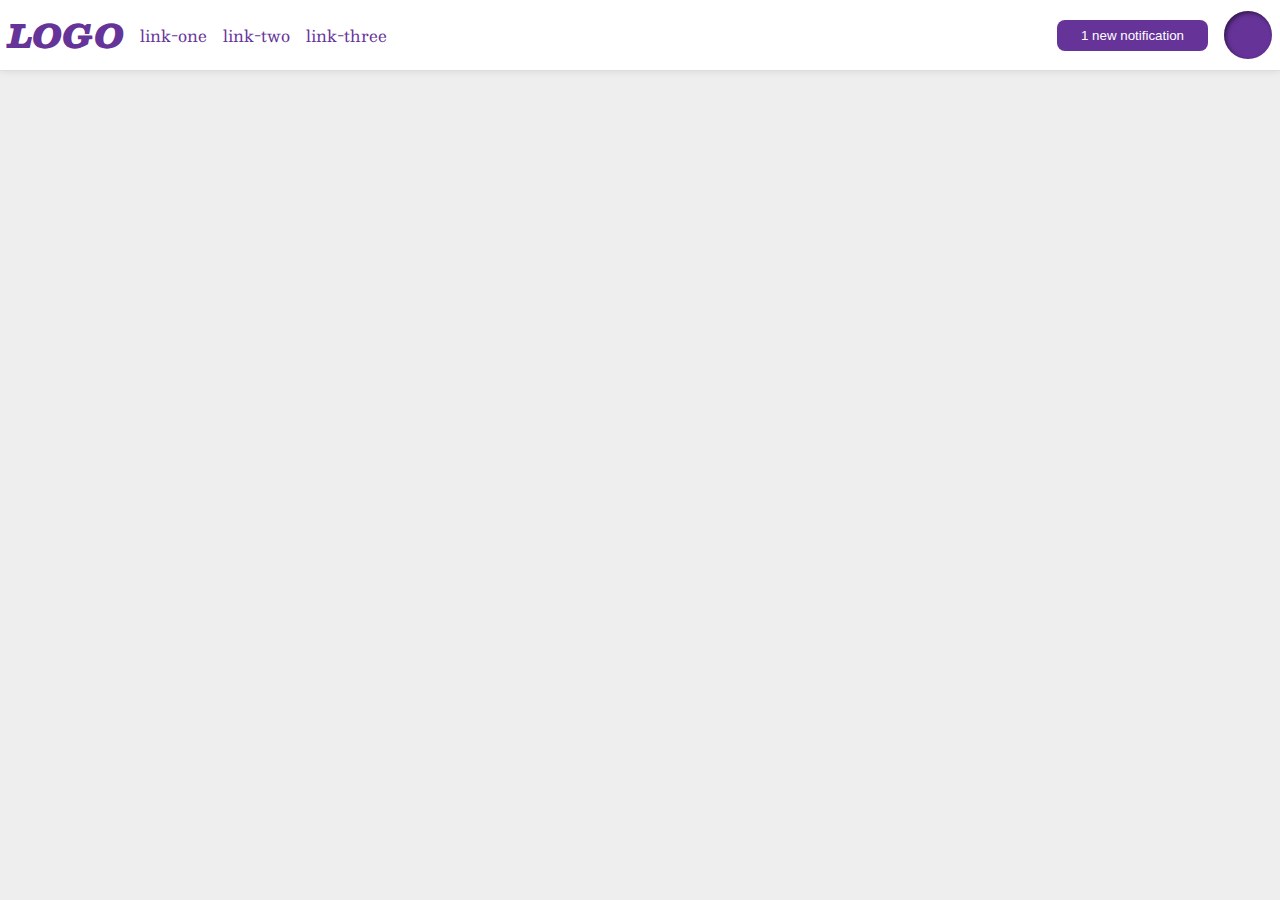
<file: foundations/flex/03-flex-header-2/index.html>
<!DOCTYPE html>
<html lang="en">
  <head>
    <meta charset="UTF-8">
    <meta http-equiv="X-UA-Compatible" content="IE=edge">
    <meta name="viewport" content="width=device-width, initial-scale=1.0">
    <title>Flex Header 2</title>
    <link rel="stylesheet" href="style.css">
  </head>
  <body>
    <div class="header">
      <div class="left-side">
        <div class="logo">
          LOGO
        </div>
        <ul class="links">
          <li><a href="https://google.com">link-one</a></li>
          <li><a href="https://google.com">link-two</a></li>
          <li><a href="https://google.com">link-three</a></li>
        </ul>
      </div>
      <div class="right-side">
        <button class="notifications">
          1 new notification
        </button>
        <div class="profile-image"></div>
      </div>
    </div>
  </body>
</html>
</file>
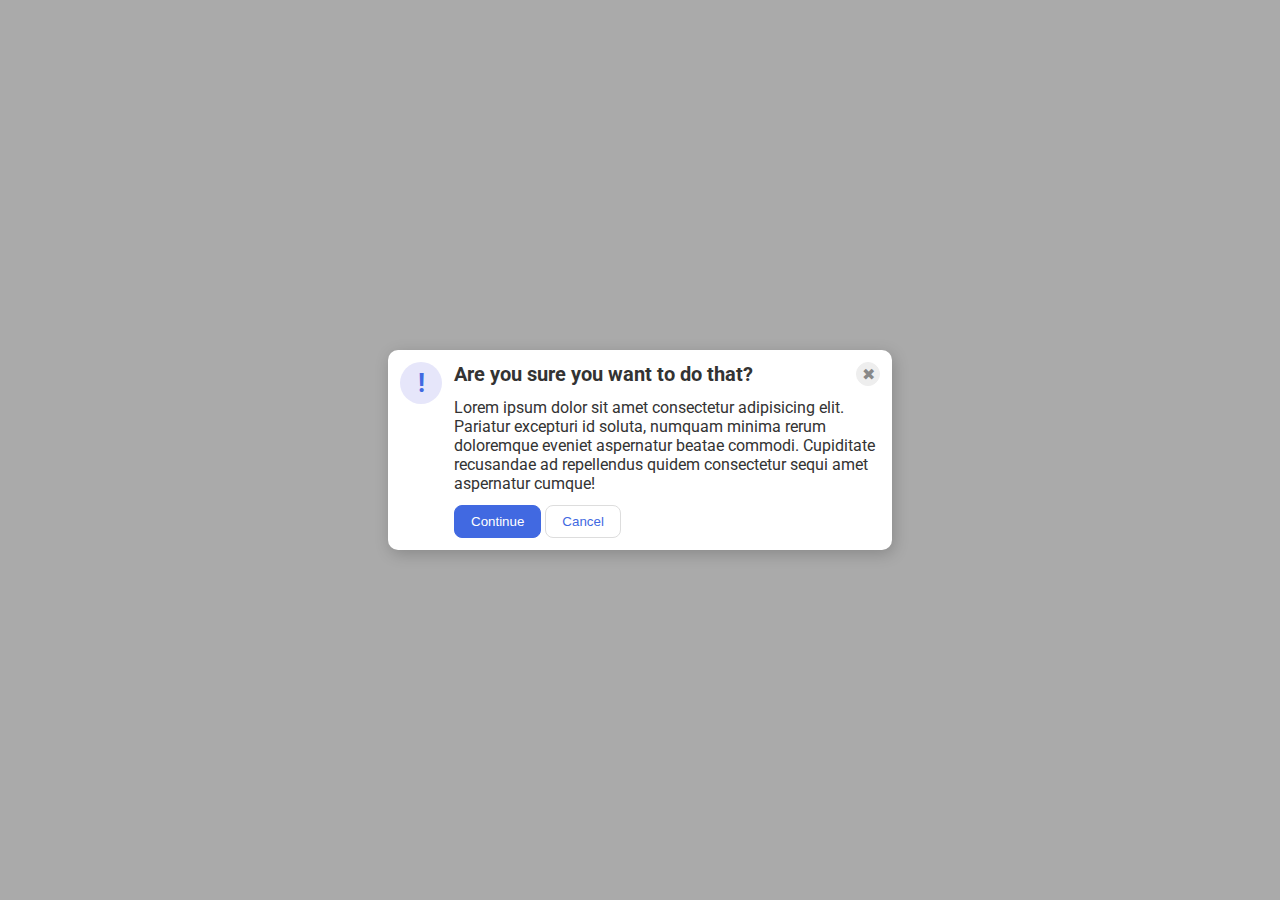
<file: foundations/flex/05-flex-modal/index.html>
<!DOCTYPE html>
<html lang="en">
  <head>
    <meta charset="UTF-8">
    <meta http-equiv="X-UA-Compatible" content="IE=edge">
    <meta name="viewport" content="width=device-width, initial-scale=1.0">
    <link rel="stylesheet" href="style.css">
    <title>Modal</title>
  </head>
  <body>
    <div class="modal">
        <div class="icon">!</div>

        <div class="right-side">
          <div class="title">
            <div class="header"><strong>Are you sure you want to do that?</strong></div>
            <button class="close-button">✖</button>
          </div>
          <div class="text">Lorem ipsum dolor sit amet consectetur adipisicing elit. Pariatur excepturi id soluta, numquam minima rerum doloremque eveniet aspernatur beatae commodi. Cupiditate recusandae ad repellendus quidem consectetur sequi amet aspernatur cumque!</div>
          <div class="buttons">
            <button class="continue">Continue</button>
            <button class="cancel">Cancel</button>
          </div>
        </div>
      
    </div>
  </body>
</html>
</file>
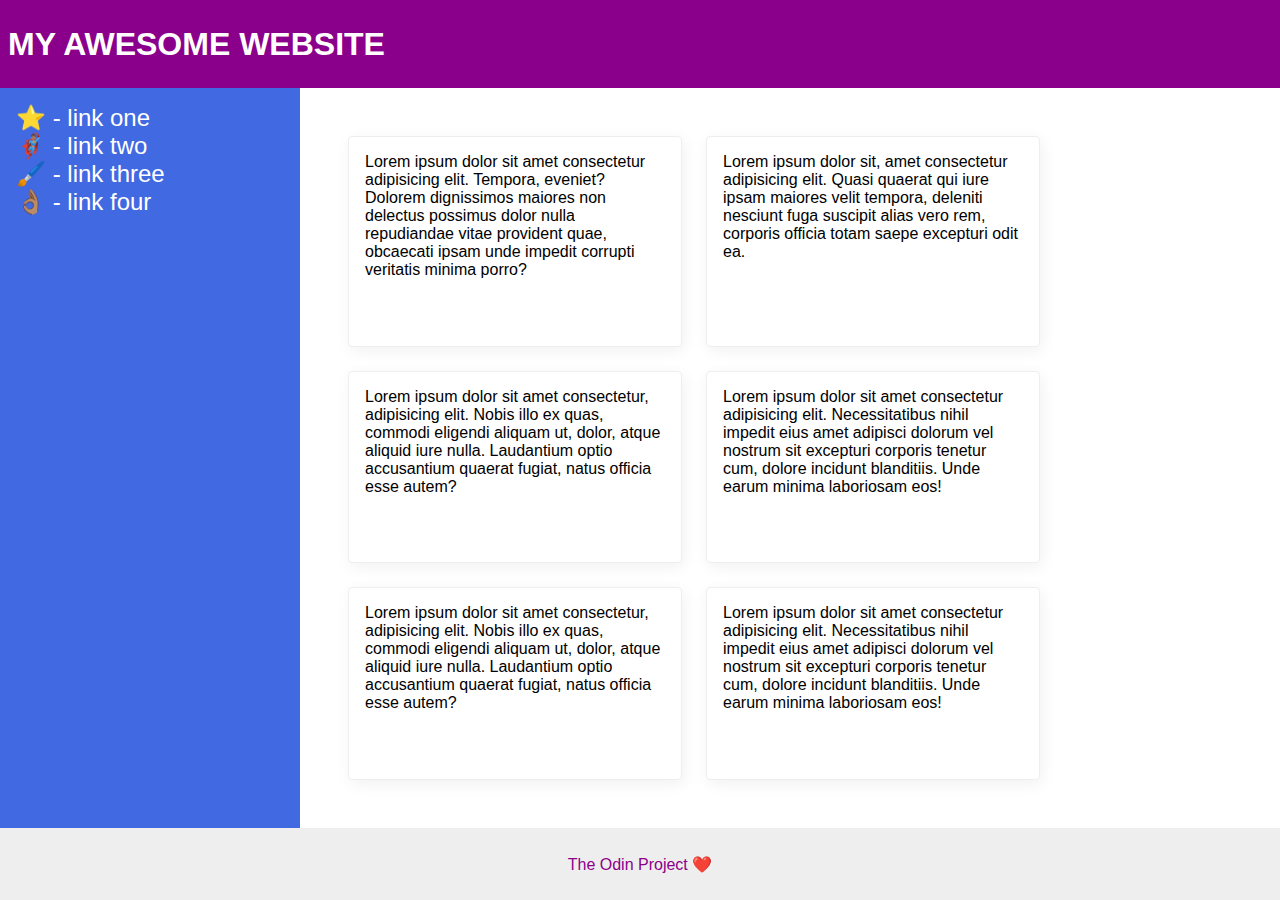
<file: foundations/flex/07-flex-layout-2/index.html>
<!DOCTYPE html>
<html lang="en">
  <head>
    <meta charset="UTF-8">
    <meta http-equiv="X-UA-Compatible" content="IE=edge">
    <meta name="viewport" content="width=device-width, initial-scale=1.0">
    <title>The Holy Grail</title>
    <link rel="stylesheet" href="style.css">
  </head>
  <body>
    <div class="header">
      <div id="title">MY AWESOME WEBSITE</div>
    </div>
    <div class="content-container">
      <div class="sidebar">
        <ul>
          <li><a href="#">⭐ - link one</a></li>
          <li><a href="#">🦸🏽‍♂️ - link two</a></li>
          <li><a href="#">🖌️ - link three</a></li>
          <li><a href="#">👌🏽 - link four</a></li>
        </ul>
      </div>
      <div class="card-container">
        <div class="card">Lorem ipsum dolor sit amet consectetur adipisicing elit. Tempora, eveniet? Dolorem dignissimos maiores non delectus possimus dolor nulla repudiandae vitae provident quae, obcaecati ipsam unde impedit corrupti veritatis minima porro?</div>
        <div class="card">Lorem ipsum dolor sit, amet consectetur adipisicing elit. Quasi quaerat qui iure ipsam maiores velit tempora, deleniti nesciunt fuga suscipit alias vero rem, corporis officia totam saepe excepturi odit ea.</div>
        <div class="card">Lorem ipsum dolor sit amet consectetur, adipisicing elit. Nobis illo ex quas, commodi eligendi aliquam ut, dolor, atque aliquid iure nulla. Laudantium optio accusantium quaerat fugiat, natus officia esse autem?</div>
        <div class="card">Lorem ipsum dolor sit amet consectetur adipisicing elit. Necessitatibus nihil impedit eius amet adipisci dolorum vel nostrum sit excepturi corporis tenetur cum, dolore incidunt blanditiis. Unde earum minima laboriosam eos!</div>
        <div class="card">Lorem ipsum dolor sit amet consectetur, adipisicing elit. Nobis illo ex quas, commodi eligendi aliquam ut, dolor, atque aliquid iure nulla. Laudantium optio accusantium quaerat fugiat, natus officia esse autem?</div>
        <div class="card">Lorem ipsum dolor sit amet consectetur adipisicing elit. Necessitatibus nihil impedit eius amet adipisci dolorum vel nostrum sit excepturi corporis tenetur cum, dolore incidunt blanditiis. Unde earum minima laboriosam eos!</div>
      </div>
    </div>
    <div class="footer">
      The Odin Project ❤️
    </div>
  </body>
</html>
</file>
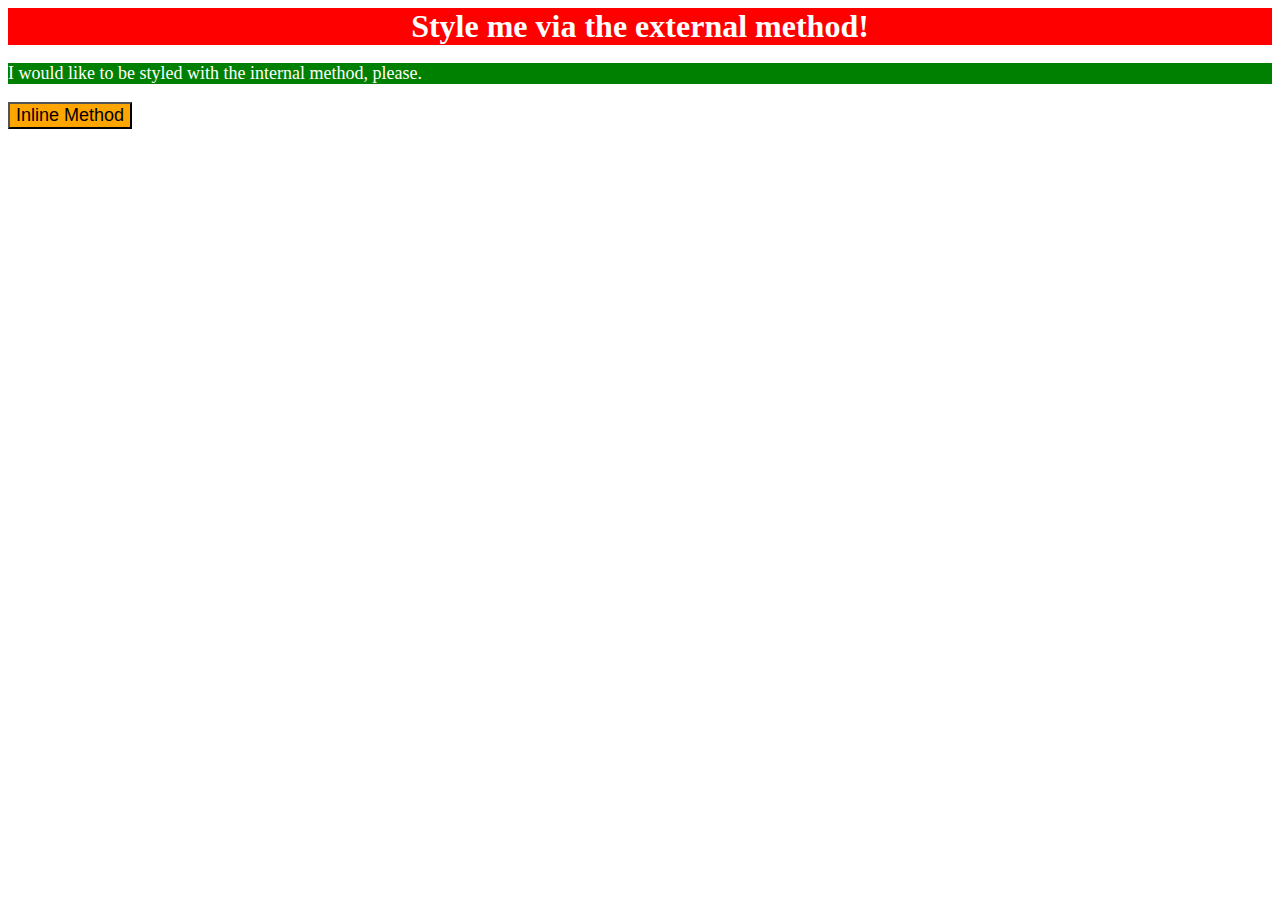
<file: foundations/intro-to-css/01-css-methods/index.html>
<!DOCTYPE html>
<html lang="en">
  <head>
    <meta charset="UTF-8">
    <meta http-equiv="X-UA-Compatible" content="IE=edge">
    <meta name="viewport" content="width=device-width, initial-scale=1.0">
    <link rel="stylesheet" href="styles.css">
    <title>Methods for Adding CSS</title>
    <style>
      p {
        background-color: green;
        color: white;
        font-size: 18px;
      }
    </style>
  </head>
  <body>
    <div>Style me via the external method!</div>
    <p>I would like to be styled with the internal method, please.</p>
    <button style="background-color: orange;font-size: 18px;">Inline Method</button>
  </body>
</html>
</file>
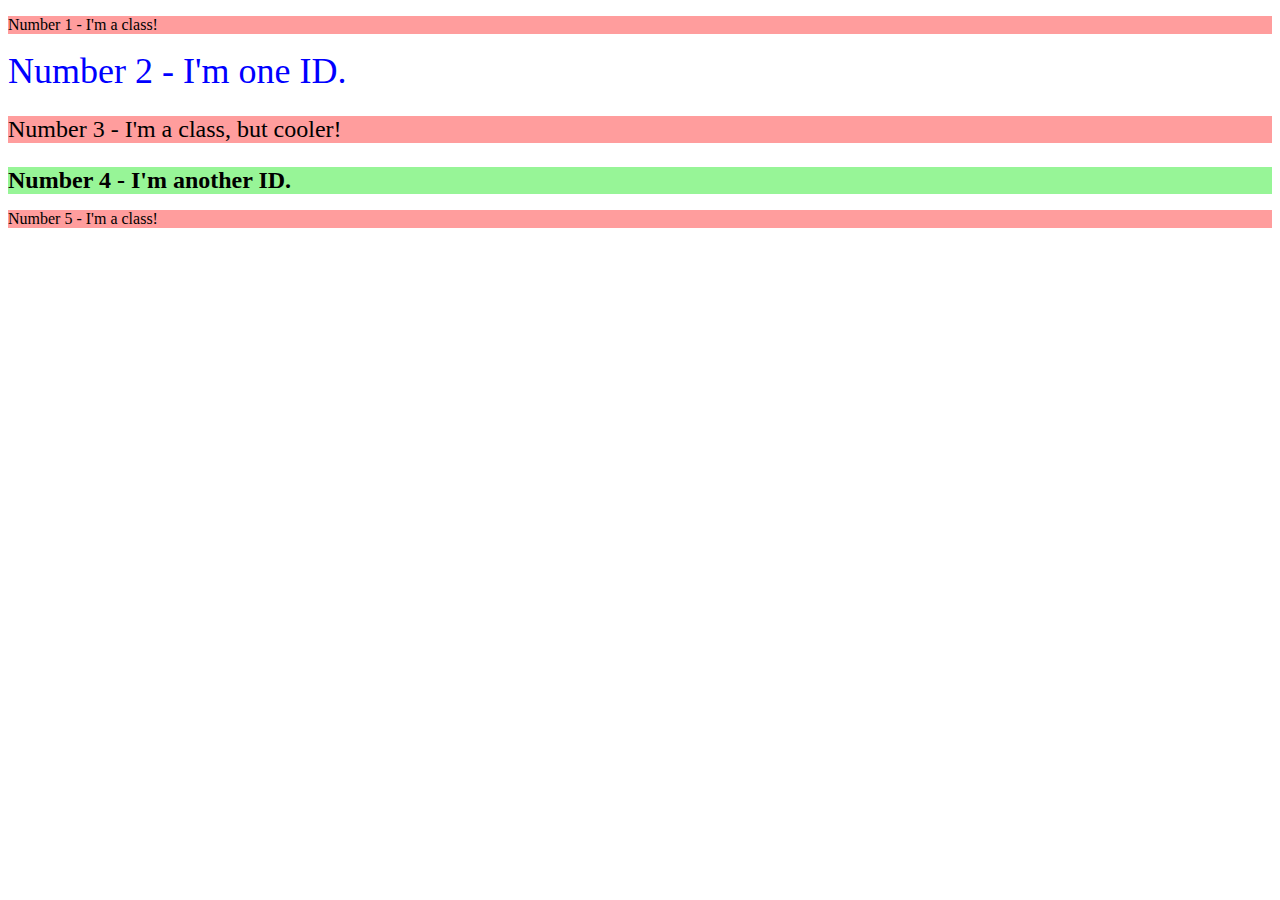
<file: foundations/intro-to-css/02-class-id-selectors/index.html>
<!DOCTYPE html>
<html lang="en">
  <head>
    <meta charset="UTF-8">
    <meta http-equiv="X-UA-Compatible" content="IE=edge">
    <meta name="viewport" content="width=device-width, initial-scale=1.0">
    <title>Class and ID Selectors</title>
    <link rel="stylesheet" href="style.css">
  </head>
  <body>
    <p class="odd_number">Number 1 - I'm a class!</p>
    <div id="second_number">Number 2 - I'm one ID.</div>
    <p class="odd_number third_number">Number 3 - I'm a class, but cooler!</p>
    <div id="fourth_number">Number 4 - I'm another ID.</div>
    <p class="odd_number">Number 5 - I'm a class!</p>
  </body>
</html>
</file>
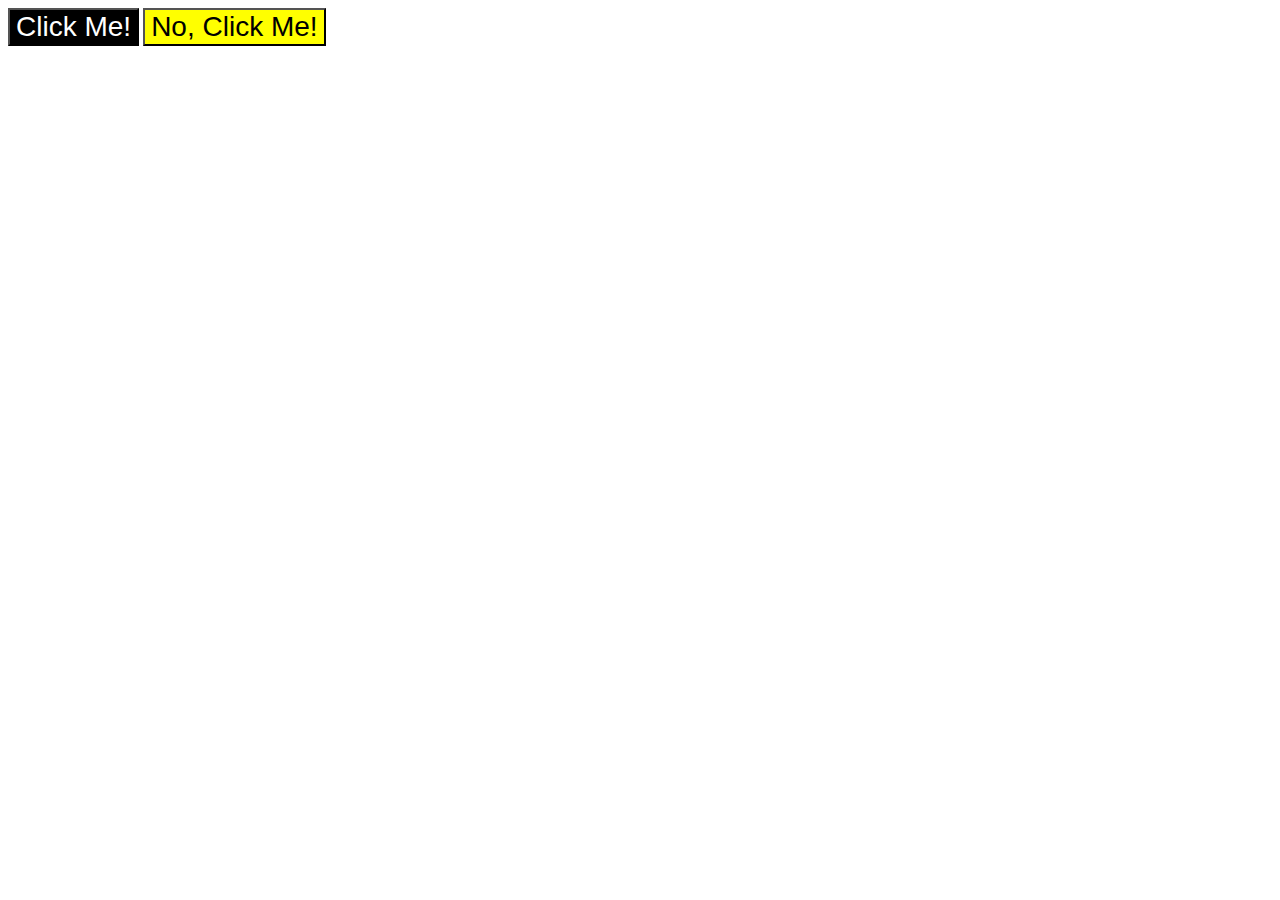
<file: foundations/intro-to-css/03-grouping-selectors/index.html>
<!DOCTYPE html>
<html lang="en">
  <head>
    <meta charset="UTF-8">
    <meta http-equiv="X-UA-Compatible" content="IE=edge">
    <meta name="viewport" content="width=device-width, initial-scale=1.0">
    <title>Grouping Selectors</title>
    <link rel="stylesheet" href="style.css">
  </head>
  <body>
    <button class="button1">Click Me!</button>
    <button class="button2">No, Click Me!</button>
  </body>
</html>
</file>
<file: foundations/flex/03-flex-header-2/style.css>
/* this is some magical font-importing.  
you'll learn about it later. */
@import url('https://fonts.googleapis.com/css2?family=Besley:ital,wght@0,400;1,900&display=swap');

body {
  margin: 0;
  background: #eee;
  font-family: Besley, serif;
}

.header {
  background: white;
  border-bottom: 1px solid #ddd;
  box-shadow: 0 0 8px rgba(0,0,0,.1);
  display: flex;
  justify-content: space-between;
  align-items: center;
  padding: 8px;
}

.right-side, .left-side {
  display: flex;
  align-items: center;
  gap: 16px;
}

ul.links {
  display: flex;
  gap: 16px;
  margin: 0;
  padding: 0;
 
}

.profile-image {
  background: rebeccapurple;
  box-shadow: inset 2px 2px 4px rgba(0,0,0,.5);
  border-radius: 50%;
  width: 48px;
  height: 48px;
}

.logo {
  color: rebeccapurple;
  font-size: 32px;
  font-weight: 900;
  font-style: italic;
}

button {
  border: none;
  border-radius: 8px;
  background: rebeccapurple;
  color: white;
  padding: 8px 24px;
}

a {
  /* this removes the line under our links */
  text-decoration: none;
  color: rebeccapurple;
}

ul {
  list-style-type: none;
}
</file>
<file: foundations/flex/05-flex-modal/style.css>
@import url('https://fonts.googleapis.com/css2?family=Roboto:wght@400;700&display=swap');

html, body {
  height: 100%;
}

body {
  font-family: Roboto, sans-serif;
  margin: 0;
  background: #aaa;
  color: #333;
  /* I'll give you this one for free lol */
  display: flex;
  align-items: center;
  justify-content: center;
}

.modal {
  background: white;
  width: 480px;
  border-radius: 10px;
  box-shadow: 2px 4px 16px rgba(0,0,0,.2);
  padding: 12px;
  display: flex;
  justify-content: space-between;
}

.header {
  
  font-size: 20px;
}

.title {
  display: flex;
  justify-content: space-between;
  
}

.right-side {
  display: flex;
  flex-direction: column;
  gap: 12px;
}

.text {
  flex-wrap: wrap;
}

.icon {
  color: royalblue;
  font-size: 26px;
  font-weight: 700;
  background: lavender;
  width: 42px;
  height: 42px;
  border-radius: 50%;
  display: flex;
  align-items: center;
  justify-content: center;
  margin-right: 12px;
  flex-shrink: 0;
}



.close-button {
  background: #eee;
  border-radius: 50%;
  color: #888;
  font-weight: 400;
  font-size: 16px;
  height: 24px;
  width: 24px;
  display: flex;
  align-items: center;
  justify-content: center;
  border: 1px solid #eee;
  padding: 0;
}

button {
  cursor: pointer;
  padding: 8px 16px;
  border-radius: 8px;
}

button.continue {
  background: royalblue;
  border: 1px solid royalblue;
  color: white;
}

button.cancel {
  background: white;
  border: 1px solid #ddd;
  color: royalblue;
}
</file>
<file: foundations/flex/07-flex-layout-2/style.css>
body {
  font-family: -apple-system, BlinkMacSystemFont, 'Segoe UI', Roboto, Oxygen, Ubuntu, Cantarell, 'Open Sans', 'Helvetica Neue', sans-serif;
  margin: 0;
  min-height: 100vh;
  display: flex;
  flex-direction: column;
}

.card-container {
  display: flex;
  flex-wrap: wrap;
  padding: 48px;
  gap: 24px;
}

.content-container {
  display: flex;
  margin: 0px;
  padding: 0px;
  flex-grow: 1;
}

.header {
  display: flex;
  height: 72px;
  background: darkmagenta;
  color: white;
  padding: 8px;
  align-items: center;
}

#title {
  font-size: 32px;
  font-weight: 900;
}

.footer {
  display: flex;
  height: 72px;
  background: #eee;
  color: darkmagenta;
  margin-bottom: auto;
  justify-content: center;
  align-items: center;
}

.sidebar {
  display: flex;
  width: 300px;
  background: royalblue;
  box-sizing: border-box;
  flex-shrink: 0;
  padding: 16px;
}

ul {
  list-style: none;
  padding: 0;
  margin: 0;
}

li {
  
}

a {
  color: white;
  text-decoration: none;
  font-size: 24px;
}

.card {
  display: flex;
  flex-direction: column;
  flex-wrap: wrap;
  width: 300px;
  padding: 16px;
  border: 1px solid #eee;
  box-shadow: 2px 4px 16px rgba(0,0,0,.06);
  border-radius: 4px;
}
</file>
<file: foundations/intro-to-css/01-css-methods/styles.css>
div {
    background-color: red;
    color: white;
    font-size: 32px;
    font-weight: bold;
    text-align: center;
}
</file>
<file: foundations/intro-to-css/02-class-id-selectors/style.css>
.odd_number {
    background-color: #ff9d9d;
    font: verdana, "DejaVu Sans", sans-serif;
}

#second_number {
    color: #0000ff;
    font-size: 36px;
}

.third_number {
    font-size: 24px;
}

#fourth_number {
    background-color: #97f597;
    font-size: 24px;
    font-weight: bold;
}
</file>
<file: foundations/intro-to-css/03-grouping-selectors/style.css>
.button1,
.button2 {
    font-size: 28px;
    font-family: Helvetica, "Times New Roman", sans-serif;
}

.button1 {
    background-color: black;
    color: white;
}

.button2 {
    background-color: yellow;
}

.shared_attributes {
    font-size: 28px;
    font-family: Helvetica, "Times New Roman", sans-serif;
}
</file>
